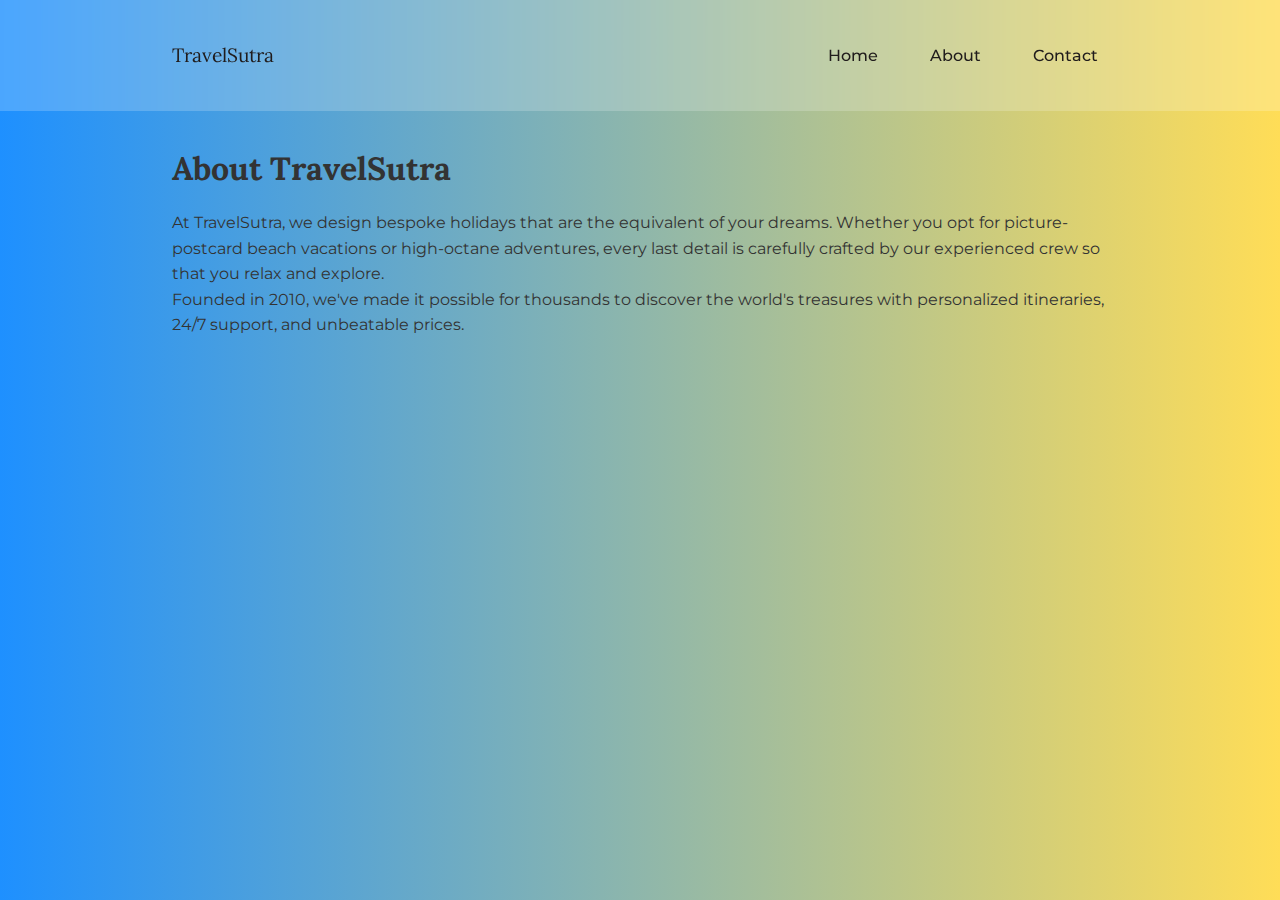
<file: about.html>
<!-- this is the webpage which is about us  -->
<!DOCTYPE html>
<html lang="en">
  <head>
    <meta charset="UTF-8" />
    <meta name="viewport" content="width=device-width,initial-scale=1" />
    <title>TravelSutra – About Us</title>
    <!-- Google Fonts -->
    <link
      href="https://fonts.googleapis.com/css2?family=Lora:wght@400;700&family=Montserrat:wght@300;500&display=swap"
      rel="stylesheet"
    />
    <!-- Main stylesheet -->
    <link rel="stylesheet" href="css/styles.css" />
  </head>
  <body>
    <header>
      <nav class="navbar container">
        <a href="index.html" class="logo">TravelSutra</a>
        <ul class="nav-links">
          <li><a href="index.html">Home</a></li>
          <li><a href="about.html">About</a></li>
          <li><a href="contact.html">Contact</a></li>
        </ul>
        <button class="hamburger" aria-label="Toggle menu">
          <span></span><span></span><span></span>
        </button>
      </nav>
    </header>
<!-- this section talk about the website -->
    <section id="about" class="container scroll-reveal">
      <h1>About TravelSutra</h1>

      <p>
        At TravelSutra, we design bespoke holidays that are the equivalent of
        your dreams. Whether you opt for picture-postcard beach vacations or
        high-octane adventures, every last detail is carefully crafted by our
        experienced crew so that you relax and explore.
      </p>
      <p>
        Founded in 2010, we've made it possible for thousands to discover the
        world's treasures with personalized itineraries, 24/7 support, and
        unbeatable prices.
      </p>
    </section>

    <script src="js/common.js"></script>
  </body>
</html>
</file>
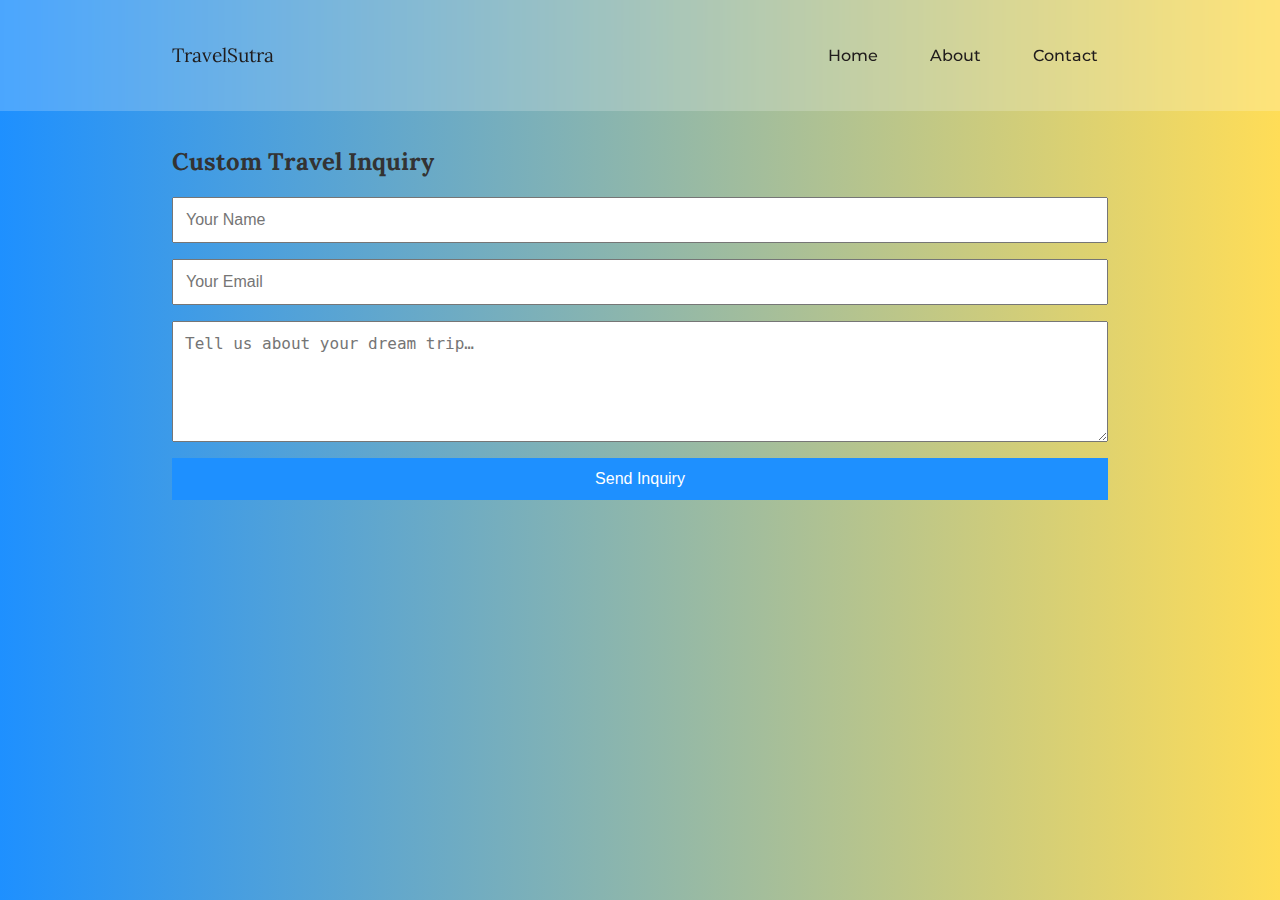
<file: contact.html>
<!-- this is webpage which the user can use to contact us via email-->
<!DOCTYPE html>
<html lang="en">
  <head>
    <meta charset="UTF-8" />
    <meta name="viewport" content="width=device-width,initial-scale=1" />
    <title>TravelSutra – Contact</title>
    <!-- Google Fonts -->
    <link
      href="https://fonts.googleapis.com/css2?family=Lora:wght@400;700&family=Montserrat:wght@300;500&display=swap"
      rel="stylesheet"
    />
    <link rel="stylesheet" href="css/styles.css" />
  </head>
  <body>
    <header>
      <!-- Nav Bar -->
      <nav class="navbar container">
        <a href="index.html" class="logo">TravelSutra</a>
        <ul class="nav-links">
          <li><a href="index.html">Home</a></li>
          <li><a href="about.html">About</a></li>
          <li><a href="contact.html">Contact</a></li>
        </ul>
        <button class="hamburger" aria-label="Toggle menu">
          <span></span><span></span><span></span>
        </button>
      </nav>
    </header>
    <!-- this section is contact form, which allows the user to send enquires or messages -->
    <section id="contact" class="container scroll-reveal">
      <h2>Custom Travel Inquiry</h2>
      <form action="https://formspree.io/f/xkgrjenr" method="POST">
        <input type="text" name="name" placeholder="Your Name" required />
        <input type="email" name="email" placeholder="Your Email" required />
        <textarea
          name="message"
          rows="5"
          placeholder="Tell us about your dream trip…"
          required
        ></textarea>
        <button type="submit">Send Inquiry</button>
      </form>
    </section>

    <script src="js/common.js"></script>
  </body>
</html>
</file>
<file: css/styles.css>
/* ==== 0. Variables & Reset ==== */
:root {
  --primary: #1e90ff;
  --accent: #ffdd57;
  --accent-hover: #ffd44f;
}
* {
  margin: 0;
  padding: 0;
  box-sizing: border-box;
}

/* ==== 1. Typography ==== */
body {
  font-family: "Montserrat", sans-serif;
  line-height: 1.6;
  color: #333;
  background: linear-gradient(to right, var(--primary), var(--accent));
  background-attachment: fixed;
}
h1,
h2,
h3 {
  font-family: "Lora", serif;
  margin-bottom: 1rem;
}

/* ==== 2. Header & Navbar ==== */
header {
  background: rgba(255, 255, 255, 0.2);
  backdrop-filter: blur(10px);
  padding: 0.5rem 2rem;
  position: sticky;
  top: 0;
  z-index: 10;
}
.navbar {
  display: flex;
  align-items: center;
  justify-content: space-between;
  background: transparent;
}
.logo {
  font-family: "Lora", serif;
  font-size: 1.2rem;
  color: #201c1c;
  text-decoration: none;
}
.nav-links {
  display: flex;
  gap: 2rem;
  list-style: none;
}
.nav-links a {
  text-decoration: none;
  color: #201c1c;
  font-weight: 500;
  padding: 0.25rem 0.5rem;
  border: 2px solid transparent;
  transition: border-color 0.3s ease;
}

.nav-links a:hover {
  border-color: var(--primary);
  border-radius: 4px;
}

/* ==== Hamburger for Mobile ==== */
.hamburger {
  display: none;
  flex-direction: column;
  gap: 5px;
  background: transparent;
  border: none;
  cursor: pointer;
}
.hamburger span {
  display: block;
  width: 25px;
  height: 3px;
  background: #fff;
}

/* ==== 3. Hero Section ==== */
#hero {
  position: relative;
  background: url("../images/hero.jpg") center/cover no-repeat;
  height: 80vh;
  display: flex;
  align-items: center;
  justify-content: center;
  text-align: center;
  color: #fff;
}
#hero::before {
  content: "";
  position: absolute;
  inset: 0;
  background: linear-gradient(
    to bottom right,
    rgba(30, 144, 255, 0.6),
    rgba(0, 0, 139, 0.6)
  );
}
.hero-content {
  position: relative;
}
#hero h1 {
  font-size: 4rem;
  margin-bottom: 1.5rem;
}
.btn {
  padding: 0.75rem 1.5rem;
  background: var(--accent);
  color: #000;
  border: none;
  font-size: 1.1rem;
  cursor: pointer;
  border-radius: 4px;
  transition: transform 0.2s ease;
}
.btn:hover {
  transform: scale(1.05);
  background: var(--accent-hover);
}

.gallery-grid {
  display: grid;
  grid-template-columns: repeat(auto-fit, minmax(200px, 1fr));
  gap: 1rem;
  margin-top: 2rem;
}

.gallery-grid img {
  width: 100%;
  height: 200px; /* fixed height for uniform rows */
  object-fit: cover; /* crops & scales to fill the box */
  border-radius: 8px;
  box-shadow: 0 4px 8px rgba(0, 0, 0, 0.1);
  transition: transform 0.3s ease;
}

.gallery-grid img:hover {
  transform: scale(1.05);
}
/* ==== Lightbox Styles ==== */
.lightbox {
  display: none;
  position: fixed;
  z-index: 100;
  top: 0;
  left: 0;
  width: 100%;
  height: 100%;
  background: rgba(0, 0, 0, 0.8);
  align-items: center;
  justify-content: center;
}
.lightbox-img {
  max-width: 90%;
  max-height: 80%;
  border-radius: 4px;
}
.lightbox-close {
  position: absolute;
  top: 20px;
  right: 30px;
  color: #fff;
  font-size: 40px;
  cursor: pointer;
}
.lightbox-controls {
  position: absolute;
  top: 50%;
  width: 100%;
  display: flex;
  justify-content: space-between;
  transform: translateY(-50%);
}
.lightbox-prev,
.lightbox-next {
  background: transparent;
  border: none;
  color: #fff;
  font-size: 60px;
  cursor: pointer;
  padding: 0 20px;
}
.lightbox-prev:hover,
.lightbox-next:hover {
  color: var(--accent);
}

/* ==== 4. Features Cards ==== */
#features .grid {
  display: grid;
  grid-template-columns: repeat(auto-fit, minmax(200px, 1fr));
  gap: 2rem;
}
.card {
  background: #fff;
  text-align: center;
  padding: 1.5rem;
  border-radius: 8px;
  box-shadow: 0 4px 8px rgba(0, 0, 0, 0.1);
}
.card img {
  width: 64px;
  height: auto;
  margin-bottom: 1rem;
}

/* ==== 5. Calculator & Forms ==== */
.container {
  max-width: 1000px;
  margin: auto;
  padding: 2rem;
}
section {
  padding: 4rem 0;
}
#calculator form,
#contact form {
  display: grid;
  gap: 1rem;
}
input,
textarea,
button {
  padding: 0.75rem;
  font-size: 1rem;
}
input:focus,
textarea:focus {
  outline: 2px solid var(--primary);
}
button {
  background: var(--primary);
  color: #fff;
  border: none;
  cursor: pointer;
  transition: background 0.2s ease;
}
button:hover {
  background: var(--accent-hover);
  color: #000;
}

/* ==== 6. Scroll‐Reveal Base ==== */
.scroll-reveal {
  opacity: 0;
  transform: translateY(20px);
  transition: all 0.6s ease-out;
}
.reveal-active {
  opacity: 1;
  transform: translateY(0);
}

/* ==== 7. Mobile Responsive Tweaks ==== */
@media (max-width: 768px) {
  .container {
    padding: 1rem;
  }
  section {
    padding: 2rem 0;
  }

  #hero {
    height: 60vh;
  }
  #hero h1 {
    font-size: 2.5rem;
  }

  #features .grid {
    grid-template-columns: 1fr;
    gap: 1.5rem;
  }

  form input,
  form textarea,
  form button {
    width: 100%;
    box-sizing: border-box;
  }
  form {
    gap: 1.5rem;
  }

  .nav-links {
    position: absolute;
    top: 100%;
    left: 0;
    right: 0;
    background: linear-gradient(to bottom, var(--primary), var(--accent)) !important;
    flex-direction: column;
    align-items: center;
    max-height: 0;
    overflow: hidden;
    transition: max-height 0.3s ease;
  }
  .nav-links.open {
    max-height: 300px;
  }
  .nav-links a {
    color: #fff !important;
    font-weight: 500;
    padding: 0.25rem 0.5rem;
    text-shadow: none !important;
  }
  
  .hamburger {
    display: flex;
  }
}

@media (max-width: 480px) {
  #hero {
    height: 50vh;
  }
  #hero h1 {
    font-size: 2rem;
  }
  body {
    font-size: 0.9rem;
  }
}
</file>
